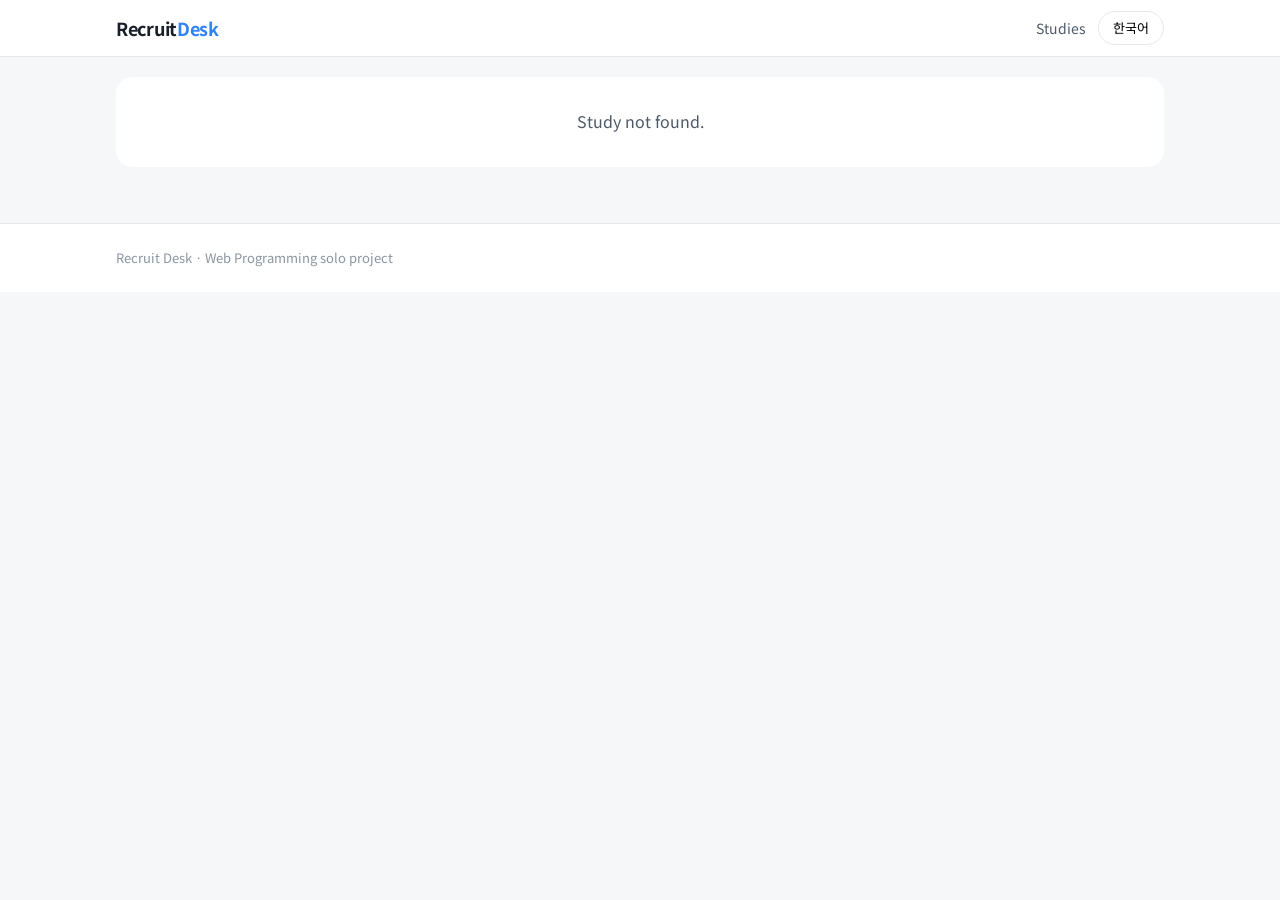
<file: booking.html>
<!DOCTYPE html>
<html lang="ko">
<head>
  <meta charset="UTF-8">
  <meta name="viewport" content="width=device-width, initial-scale=1.0">
  <title>Recruit Desk · 인터뷰 예약</title>
  <link rel="preconnect" href="https://fonts.googleapis.com">
  <link rel="preconnect" href="https://fonts.gstatic.com" crossorigin>
  <link href="https://fonts.googleapis.com/css2?family=Noto+Sans+KR:wght@400;500;700&display=swap" rel="stylesheet">
  <link rel="stylesheet" href="./css/style.css">
  <link rel="stylesheet" href="./css/study.css">
  <link rel="stylesheet" href="./css/booking.css">
</head>
<body>
  <header class="site-header">
    <div class="container header-inner">
      <a class="logo" href="./index.html">Recruit<span>Desk</span></a>
      <nav class="header-nav">
        <a href="./index.html#studies" data-i18n="navStudies">리서치 목록</a>
        <button id="langBtn" class="lang-btn" type="button" data-i18n="langBtn">English</button>
      </nav>
    </div>
  </header>

  <main class="container study-page">
    <a id="backLink" class="back-link" href="./index.html" data-i18n="backToScreener">← 설문으로</a>
    <section id="studyHead" class="study-head"></section>
    <div id="stepper"></div>

    <!-- 예약 전: 시간대 + 날짜 + 타임라인 + 시간 선택 / 오른쪽 선택 확인 -->
    <div id="bookingArea" class="booking-layout">
      <section class="panel book-panel">
        <h2 class="panel-title" data-i18n="bookTitle">인터뷰 시간 예약</h2>
        <p class="panel-desc" data-i18n="bookDesc"></p>

        <!-- 표시 기준 시간대 -->
        <div class="tz-bar">
          <span class="tz-ico" aria-hidden="true">🌏</span>
          <div class="tz-text">
            <small data-i18n="tzMine">표시 기준 시간대</small>
            <b id="tzName"></b>
          </div>
          <span id="tzNow" class="tz-now"></span>
          <label class="tz-change">
            <span data-i18n="tzChangeShort">변경</span>
            <select id="tzSelect" data-i18n-aria="tzChange"></select>
          </label>
        </div>

        <div id="dayTabs" class="day-tabs" role="tablist"></div>

        <!-- 24시간 타임라인 (JS 로 생성) -->
        <div id="timeline" class="timeline"></div>

        <div class="slot-head">
          <h3 class="sub-title" data-i18n="slotsTitle">예약 가능한 시간</h3>
          <label id="takenToggle" class="switch">
            <input type="checkbox" id="showTaken">
            <span class="switch-ui" aria-hidden="true"></span>
            <span id="takenLabel"></span>
          </label>
        </div>
        <div id="slotList" class="slot-list"></div>
      </section>

      <aside id="confirmBox" class="panel confirm-panel" aria-live="polite"></aside>
    </div>

    <!-- 예약 후: 완료 화면 -->
    <section id="doneBox" class="panel done-panel" hidden></section>
  </main>

  <!-- 모바일: 시간을 고르면 화면 아래에 고정되는 예약 바 -->
  <div id="mobileBar" class="mobile-bar" hidden></div>

  <footer class="site-footer">
    <div class="container" data-i18n="footer">Recruit Desk</div>
  </footer>

  <script src="./js/i18n.js"></script>
  <script src="./js/data.js"></script>
  <script src="./js/ui.js"></script>
  <script src="./js/booking.js"></script>
</body>
</html>
</file>
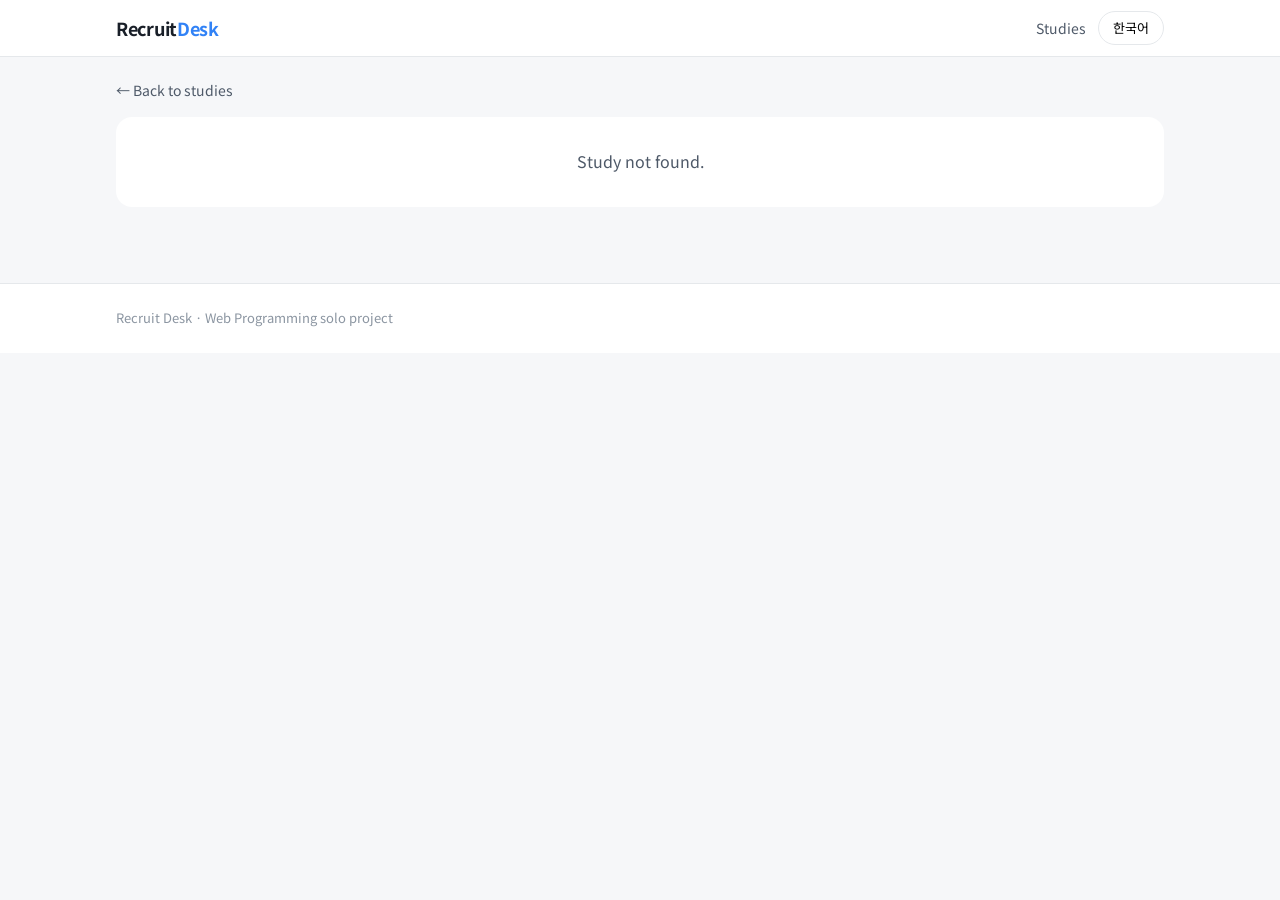
<file: study.html>
<!DOCTYPE html>
<html lang="ko">
<head>
  <meta charset="UTF-8">
  <meta name="viewport" content="width=device-width, initial-scale=1.0">
  <title>Recruit Desk · 리서치 상세</title>
  <link rel="preconnect" href="https://fonts.googleapis.com">
  <link rel="preconnect" href="https://fonts.gstatic.com" crossorigin>
  <link href="https://fonts.googleapis.com/css2?family=Noto+Sans+KR:wght@400;500;700&display=swap" rel="stylesheet">
  <link rel="stylesheet" href="./css/style.css">
  <link rel="stylesheet" href="./css/study.css">
</head>
<body>
  <header class="site-header">
    <div class="container header-inner">
      <a class="logo" href="./index.html">Recruit<span>Desk</span></a>
      <nav class="header-nav">
        <a href="./index.html#studies" data-i18n="navStudies">리서치 목록</a>
        <button id="langBtn" class="lang-btn" type="button" data-i18n="langBtn">English</button>
      </nav>
    </div>
  </header>

  <main class="container study-page">
    <a class="back-link" href="./index.html#studies" data-i18n="back">← 목록으로</a>

    <!-- 리서치 정보 (JS 로 채움) -->
    <section id="studyHead" class="study-head"></section>
    <div id="stepper"></div>

    <div class="study-layout">
      <!-- 왼쪽: 안내 -->
      <aside class="panel info-panel">
        <h2 class="panel-title" data-i18n="aboutTitle">리서치 안내</h2>
        <dl id="studyInfo" class="info-list"></dl>

        <div class="tz-box">
          <p class="tz-label" data-i18n="tzLabel">감지된 내 시간대</p>
          <p id="tzValue" class="tz-value"></p>
          <p class="tz-hint" data-i18n="tzHint"></p>
        </div>
      </aside>

      <!-- 오른쪽: 동의 + 사전 설문 -->
      <section class="panel form-panel">
        <!-- 제출 후 적격 판정 결과 (JS 로 채움) -->
        <div id="resultBox" class="result-box" role="status" hidden></div>

        <form id="screenerForm" novalidate>
          <!-- 이전에 작성하던 응답을 불러왔을 때 -->
          <div id="restoreBar" class="restore-bar" hidden>
            <span data-i18n="restored">이전에 작성하던 응답을 불러왔어요.</span>
            <button type="button" id="restartBtn" class="btn-link" data-i18n="restart">처음부터 다시</button>
          </div>

          <div class="consent">
            <h2 class="panel-title" data-i18n="consentTitle">개인정보 수집·이용 동의</h2>
            <p class="consent-body" data-i18n="consentBody"></p>
            <label class="check">
              <input type="checkbox" id="consent" name="consent">
              <span data-i18n="consentCheck">위 내용을 확인했으며 동의합니다.</span>
            </label>
          </div>

          <h2 class="panel-title" data-i18n="screenerTitle">사전 설문</h2>
          <p class="panel-desc" data-i18n="screenerDesc"></p>

          <!-- 질문은 data.js 의 screener 데이터로 생성 -->
          <div id="questions" class="questions"></div>

          <p id="saveStatus" class="save-status" hidden></p>
          <p id="formMsg" class="form-msg" role="alert" hidden></p>
          <button type="submit" class="btn btn-primary btn-block" data-i18n="submit">응답 제출</button>
        </form>
      </section>
    </div>
  </main>

  <footer class="site-footer">
    <div class="container" data-i18n="footer">Recruit Desk</div>
  </footer>

  <script src="./js/i18n.js"></script>
  <script src="./js/data.js"></script>
  <script src="./js/ui.js"></script>
  <script src="./js/eligibility.js"></script>
  <script src="./js/study.js"></script>
</body>
</html>
</file>
<file: css/style.css>
/* style.css — 모바일 화면을 기본으로 작성하고, 넓은 화면은 @media 로 확장 */

:root {
  --bg: #f6f7f9;
  --surface: #ffffff;
  --text: #191f28;
  --text-sub: #4e5968;
  --text-weak: #8b95a1;
  --line: #e5e8eb;
  --primary: #3182f6;
  --primary-dark: #1b64da;
  --primary-soft: #e8f3ff;
  --success: #03b26c;
  --success-soft: #e5f8ef;
  --danger: #f04452;
  --danger-soft: #feeeef;
  --radius: 16px;
  --shadow: 0 2px 10px rgba(0, 0, 0, 0.05);
}

* { box-sizing: border-box; margin: 0; padding: 0; }
[hidden] { display: none !important; }   /* display 를 지정한 요소도 hidden 이면 숨김 */

body {
  font-family: "Noto Sans KR", -apple-system, BlinkMacSystemFont, "Segoe UI", sans-serif;
  background: var(--bg);
  color: var(--text);
  line-height: 1.6;
  -webkit-font-smoothing: antialiased;
}

a { color: inherit; text-decoration: none; }
button { font: inherit; cursor: pointer; }

.container {
  width: 100%;
  max-width: 1080px;
  margin: 0 auto;
  padding: 0 16px;
}

/* ---------- 헤더 ---------- */
.site-header {
  position: sticky;
  top: 0;
  z-index: 10;
  background: rgba(255, 255, 255, 0.92);
  backdrop-filter: blur(8px);
  border-bottom: 1px solid var(--line);
}
.header-inner {
  height: 56px;
  display: flex;
  align-items: center;
  justify-content: space-between;
}
.logo { font-size: 18px; font-weight: 700; letter-spacing: -0.3px; }
.logo span { color: var(--primary); }
.header-nav { display: flex; align-items: center; gap: 12px; font-size: 14px; }
.header-nav a { color: var(--text-sub); display: none; }
.lang-btn {
  border: 1px solid var(--line);
  background: var(--surface);
  border-radius: 999px;
  padding: 6px 14px;
  font-size: 13px;
}
.lang-btn:hover { border-color: var(--primary); color: var(--primary); }

/* ---------- 버튼 ---------- */
.btn {
  display: inline-block;
  text-align: center;
  border-radius: 12px;
  padding: 12px 20px;
  font-weight: 700;
  font-size: 15px;
  border: 1px solid transparent;
  transition: background 0.15s, border-color 0.15s;
}
.btn-primary { background: var(--primary); color: #fff; }
.btn-primary:hover { background: var(--primary-dark); }
.btn-outline { border-color: var(--line); background: var(--surface); }
.btn-outline:hover { border-color: var(--primary); color: var(--primary); }
.btn-disabled { background: var(--bg); color: var(--text-weak); cursor: not-allowed; }
.btn-block { width: 100%; }

/* ---------- 소개 ---------- */
.hero { padding: 48px 0 40px; background: var(--surface); }
.eyebrow { color: var(--primary); font-weight: 700; font-size: 13px; margin-bottom: 8px; }
.hero-title {
  font-size: 28px;
  line-height: 1.35;
  letter-spacing: -0.5px;
  white-space: pre-line;       /* 문장 안의 \n 을 줄바꿈으로 */
  margin-bottom: 12px;
}
.hero-desc { color: var(--text-sub); margin-bottom: 24px; max-width: 520px; }

/* ---------- 참여 방법 ---------- */
.steps { padding: 40px 0; }
.section-title { font-size: 20px; margin-bottom: 16px; letter-spacing: -0.3px; }
.step-list { list-style: none; display: grid; gap: 12px; }
.step {
  background: var(--surface);
  border-radius: var(--radius);
  padding: 20px;
  box-shadow: var(--shadow);
}
.step-num {
  display: inline-grid;
  place-items: center;
  width: 28px; height: 28px;
  border-radius: 50%;
  background: var(--primary-soft);
  color: var(--primary);
  font-weight: 700;
  font-size: 14px;
  margin-bottom: 8px;
}
.step h3 { font-size: 16px; margin-bottom: 4px; }
.step p { color: var(--text-sub); font-size: 14px; }

/* ---------- 리서치 목록 ---------- */
.studies { padding: 8px 0 56px; }
.list-head { display: flex; flex-direction: column; gap: 4px; margin-bottom: 16px; }
.list-head .section-title { margin-bottom: 0; }
.count { color: var(--primary); margin-left: 6px; font-size: 16px; }

.filter-bar { display: flex; gap: 8px; overflow-x: auto; padding-bottom: 4px; }
.chip {
  flex: 0 0 auto;
  border: 1px solid var(--line);
  background: var(--surface);
  border-radius: 999px;
  padding: 6px 14px;
  font-size: 14px;
  color: var(--text-sub);
}
.chip.is-active { background: var(--text); border-color: var(--text); color: #fff; }

.study-grid { display: grid; gap: 16px; }
.study-card {
  background: var(--surface);
  border-radius: var(--radius);
  padding: 20px;
  box-shadow: var(--shadow);
  display: flex;
  flex-direction: column;
  gap: 12px;
}
.study-card.is-closed { opacity: 0.6; }
.card-top { display: flex; justify-content: space-between; gap: 8px; }
.badge {
  font-size: 12px;
  font-weight: 700;
  padding: 3px 10px;
  border-radius: 999px;
  background: var(--bg);
  color: var(--text-sub);
}
.badge-open { background: var(--success-soft); color: var(--success); }
.badge-closed { background: var(--danger-soft); color: var(--danger); }
.card-title { font-size: 17px; line-height: 1.4; }
.card-summary { color: var(--text-sub); font-size: 14px; }
.card-meta { display: grid; gap: 4px; font-size: 13px; }
.card-meta div { display: flex; gap: 8px; }
.card-meta dt { color: var(--text-weak); min-width: 64px; }
.quota-bar { height: 6px; background: var(--bg); border-radius: 999px; overflow: hidden; }
.quota-bar span { display: block; height: 100%; background: var(--primary); border-radius: 999px; }
.quota-text { font-size: 12px; color: var(--text-weak); margin-top: 4px; }
.study-card .btn { margin-top: auto; }
.empty { color: var(--text-weak); padding: 32px 0; text-align: center; }

/* ---------- 푸터 ---------- */
.site-footer {
  border-top: 1px solid var(--line);
  padding: 24px 0;
  font-size: 13px;
  color: var(--text-weak);
  background: var(--surface);
}

/* ---------- 반응형: 태블릿 이상 ---------- */
@media (min-width: 640px) {
  .header-nav a { display: inline; }
  .hero { padding: 72px 0 56px; }
  .hero-title { font-size: 36px; }
  .step-list { grid-template-columns: repeat(3, 1fr); }
  .study-grid { grid-template-columns: repeat(2, 1fr); }
  .list-head { flex-direction: row; justify-content: space-between; align-items: center; }
}

/* ---------- 반응형: PC ---------- */
@media (min-width: 960px) {
  .hero-title { font-size: 42px; }
  .study-grid { grid-template-columns: repeat(3, 1fr); }
}

/* =====================================================================
   비주얼 개선 (3주차 추가)
   ===================================================================== */

/* ---------- 소개: 세계 시계 카드 ---------- */
.hero-inner { display: grid; gap: 32px; align-items: center; }
.clock-card {
  background: linear-gradient(160deg, #1b2a4a 0%, #24365e 100%);
  color: #fff;
  border-radius: 20px;
  padding: 20px;
  box-shadow: 0 12px 30px rgba(27, 42, 74, 0.25);
}
.clock-title { font-size: 13px; font-weight: 700; color: #a9c4ff; margin-bottom: 12px; }
.clock-list { list-style: none; display: grid; gap: 10px; }
.clock {
  display: grid;
  grid-template-columns: 24px 1fr auto 24px;
  grid-template-areas: "flag name time icon" ". bar bar bar";
  align-items: center;
  column-gap: 8px;
  row-gap: 6px;
  padding: 10px 12px;
  border-radius: 12px;
  background: rgba(255, 255, 255, 0.06);
}
.clock:first-child { background: rgba(49, 130, 246, 0.28); }
.clock-flag { grid-area: flag; font-size: 18px; }
.clock-name { grid-area: name; font-size: 14px; }
.clock-time { grid-area: time; font-weight: 700; font-variant-numeric: tabular-nums; }
.clock-icon { grid-area: icon; text-align: center; }
/* 하루 막대: 밤(어두움) → 낮(밝음) → 밤, 점이 현재 시각 */
.day-bar {
  grid-area: bar;
  position: relative;
  height: 4px;
  border-radius: 999px;
  background: linear-gradient(90deg, #3b4a6b 0%, #3b4a6b 25%, #ffd76a 40%, #ffd76a 70%, #3b4a6b 85%, #3b4a6b 100%);
}
.day-bar span {
  position: absolute;
  top: 50%;
  width: 10px; height: 10px;
  margin-left: -5px;
  transform: translateY(-50%);
  border-radius: 50%;
  background: #fff;
  box-shadow: 0 0 0 3px rgba(255, 255, 255, 0.25);
}

/* ---------- 카드: 순서대로 떠오르기, hover, 막대 차오르기 ---------- */
.study-card {
  transition: transform 0.2s ease, box-shadow 0.2s ease;
  animation: rise 0.45s ease backwards;          /* backwards: 끝난 뒤엔 hover 효과가 적용되도록 */
  animation-delay: calc(var(--i, 0) * 70ms);
}
.study-card:not(.is-closed):hover {
  transform: translateY(-4px);
  box-shadow: 0 12px 28px rgba(0, 0, 0, 0.08);
}
.quota-bar span {
  transform-origin: left center;
  animation: grow 0.9s cubic-bezier(0.2, 0.8, 0.2, 1) backwards;
  animation-delay: calc(var(--i, 0) * 70ms + 250ms);
}
.btn { transition: background 0.15s, border-color 0.15s, transform 0.1s; }
.btn:active:not(.btn-disabled) { transform: scale(0.98); }

@keyframes rise { from { opacity: 0; transform: translateY(14px); } to { opacity: 1; transform: none; } }
@keyframes grow { from { transform: scaleX(0); } to { transform: scaleX(1); } }

/* ---------- 진행 단계 ---------- */
.stepper {
  list-style: none;
  display: flex;
  align-items: center;
  margin-bottom: 20px;
  font-size: 13px;
}
.stepper li { display: flex; align-items: center; gap: 6px; color: var(--text-weak); flex: 1; }
.stepper li:not(:last-child)::after {
  content: "";
  flex: 1;
  height: 2px;
  margin: 0 8px;
  background: var(--line);
  border-radius: 2px;
}
.stepper li.is-done:not(:last-child)::after { background: var(--primary); }
.step-dot {
  flex: 0 0 auto;
  width: 24px; height: 24px;
  display: grid;
  place-items: center;
  border-radius: 50%;
  background: var(--line);
  color: var(--text-sub);
  font-weight: 700;
  font-size: 12px;
  transition: background 0.3s, color 0.3s;
}
.stepper li.is-done .step-dot { background: var(--primary); color: #fff; }
.stepper li.is-current { color: var(--text); font-weight: 700; }
.stepper li.is-current .step-dot { background: var(--primary-soft); color: var(--primary); box-shadow: 0 0 0 3px var(--primary-soft); }
.step-label { white-space: nowrap; }

/* ---------- 체크 아이콘 그리기 ---------- */
.check-svg { width: 64px; height: 64px; }
.check-svg circle {
  fill: var(--success-soft);
  stroke: var(--success);
  stroke-width: 2;
  stroke-dasharray: 151;
  stroke-dashoffset: 151;
  animation: draw 0.6s ease forwards;
}
.check-svg path {
  fill: none;
  stroke: var(--success);
  stroke-width: 4;
  stroke-linecap: round;
  stroke-linejoin: round;
  stroke-dasharray: 40;
  stroke-dashoffset: 40;
  animation: draw 0.4s 0.5s ease forwards;
}
@keyframes draw { to { stroke-dashoffset: 0; } }

/* ---------- 토스트 알림 ---------- */
.toast {
  position: fixed;
  left: 50%;
  bottom: 24px;
  transform: translate(-50%, 20px);
  background: var(--text);
  color: #fff;
  font-size: 14px;
  padding: 12px 20px;
  border-radius: 12px;
  opacity: 0;
  pointer-events: none;
  transition: opacity 0.25s, transform 0.25s;
  z-index: 50;
  max-width: calc(100% - 32px);
}
.toast.show { opacity: 1; transform: translate(-50%, 0); }

/* ---------- 넓은 화면 ---------- */
@media (min-width: 860px) {
  .hero-inner { grid-template-columns: 1.2fr 1fr; gap: 48px; }
}
@media (max-width: 420px) {
  .step-label { display: none; }
  .stepper li.is-current .step-label { display: inline; }
}

/* 움직임 줄이기 설정을 켠 사용자에게는 애니메이션을 끈다 */
@media (prefers-reduced-motion: reduce) {
  *, *::before, *::after { animation: none !important; transition: none !important; }
  .check-svg circle, .check-svg path { stroke-dashoffset: 0; }
}

/* 국기 이미지 */
.flag { display: inline-block; width: 20px; height: 15px; object-fit: cover; border-radius: 3px; vertical-align: -2px; box-shadow: 0 0 0 1px rgba(0, 0, 0, 0.08); }
.badge .flag, .chip .flag { width: 16px; height: 12px; margin-right: 2px; }
.clock-flag .flag { width: 22px; height: 16px; }

/* =====================================================================
   전 세계 리서치 현황: 지도, 지표, 차트
   ===================================================================== */
.sr-only {
  position: absolute; width: 1px; height: 1px; padding: 0; margin: -1px;
  overflow: hidden; clip: rect(0, 0, 0, 0); white-space: nowrap; border: 0;
}
.global { padding: 48px 0 8px; }
.section-desc { color: var(--text-sub); font-size: 14px; margin: -8px 0 20px; }

/* ---------- 지도 카드 ---------- */
.map-card {
  position: relative;
  background: radial-gradient(120% 140% at 45% 30%, #24365e 0%, #16223d 60%, #111a30 100%);
  border-radius: 24px;
  padding: 12px 12px 16px;
  overflow: hidden;
  box-shadow: 0 16px 40px rgba(17, 26, 48, 0.25);
}
.world-map { display: block; width: 100%; height: auto; }
.land { fill: rgba(169, 196, 255, 0.22); }

.arc {
  fill: none;
  stroke: #6ea8ff;
  stroke-width: 2;
  stroke-linecap: round;
  stroke-dasharray: 6 8;
  opacity: 0.85;
  animation: arcFlow 1.6s linear infinite, fadeIn 0.8s ease backwards;
  animation-delay: 0s, calc(var(--i, 0) * 150ms);
}
.arc.is-closed { stroke: rgba(255, 255, 255, 0.25); animation: none; }
.comet { fill: #fff; filter: drop-shadow(0 0 6px #6ea8ff); }
@keyframes arcFlow { to { stroke-dashoffset: -28; } }

.mk { cursor: pointer; outline: none; }
.mk-hit { fill: transparent; }
.mk-core, .mk-pulse { transform-box: fill-box; transform-origin: center; }   /* SVG 는 기본 기준점이 지도 전체라서 꼭 지정 */
.mk-core { fill: #03b26c; stroke: #fff; stroke-width: 3; transition: transform 0.2s; }
.mk.is-closed .mk-core { fill: #8b95a1; }
.mk-pulse { fill: #03b26c; animation: pulse 2s ease-out infinite; }
.mk:hover .mk-core, .mk:focus .mk-core { transform: scale(1.35); }
.mk-hub { cursor: default; }
.mk-hub .mk-core { fill: #3182f6; stroke: #fff; stroke-width: 3; }
.mk-label {
  fill: #fff;
  font-size: 20px;
  font-weight: 700;
  paint-order: stroke;
  stroke: rgba(17, 26, 48, 0.85);
  stroke-width: 5px;
  pointer-events: none;
}
.mk.is-closed .mk-label { fill: rgba(255, 255, 255, 0.6); }
@keyframes pulse { from { transform: scale(0.6); opacity: 0.7; } to { transform: scale(2.6); opacity: 0; } }

.map-tip {
  position: absolute;
  z-index: 5;
  min-width: 170px;
  background: #fff;
  color: var(--text);
  border-radius: 12px;
  padding: 10px 12px;
  font-size: 13px;
  box-shadow: 0 10px 28px rgba(0, 0, 0, 0.25);
  pointer-events: none;
  animation: rise 0.15s ease;
}
.tip-head { display: flex; align-items: center; gap: 6px; font-size: 14px; margin-bottom: 4px; }
.tip-line { color: var(--text-sub); }
.tip-open { color: var(--success); font-weight: 700; }
.tip-closed { color: var(--text-weak); }
.tip-cta { margin-top: 6px; color: var(--primary); font-weight: 700; font-size: 12px; }

.map-legend {
  list-style: none;
  display: flex;
  flex-wrap: wrap;
  gap: 6px 16px;
  padding: 4px 8px 0;
  font-size: 12px;
  color: rgba(255, 255, 255, 0.75);
}
.map-legend li { display: flex; align-items: center; gap: 6px; }
.ml { width: 10px; height: 10px; border-radius: 50%; border: 2px solid #fff; }
.ml-hub { background: #3182f6; }
.ml-open { background: #03b26c; }
.ml-closed { background: #8b95a1; }

/* ---------- 지표 ---------- */
.kpi-row { display: grid; grid-template-columns: repeat(2, 1fr); gap: 12px; margin: 16px 0; }
.kpi {
  background: var(--surface);
  border-radius: var(--radius);
  padding: 16px 18px;
  box-shadow: var(--shadow);
}
.kpi-label { font-size: 13px; color: var(--text-sub); }
.kpi-value { font-size: 28px; font-weight: 700; letter-spacing: -0.5px; font-variant-numeric: tabular-nums; }
.kpi-value small { font-size: 15px; font-weight: 500; color: var(--text-sub); margin-left: 2px; }

/* ---------- 차트 ---------- */
.chart-row { display: grid; gap: 16px; }
.chart-card {
  background: var(--surface);
  border-radius: var(--radius);
  padding: 20px;
  box-shadow: var(--shadow);
  margin: 0;
}
.chart-card h3 { font-size: 16px; }
.chart-card figcaption p { font-size: 13px; color: var(--text-weak); margin-bottom: 12px; }
.chart-box { position: relative; height: 210px; }
.chart-table { display: none; }
.chart-table.is-visible { display: block; }
.chart-table table { width: 100%; border-collapse: collapse; font-size: 13px; }
.chart-table th, .chart-table td { text-align: left; padding: 8px 6px; border-bottom: 1px solid var(--line); }
.chart-table th { color: var(--text-weak); font-weight: 500; }

@media (min-width: 640px) {
  .kpi-row { grid-template-columns: repeat(4, 1fr); }
}
@media (min-width: 860px) {
  .chart-row { grid-template-columns: 1fr 1fr; }
  .map-card { padding: 20px 24px 20px; }
}
@media (max-width: 639px) {
  .mk-label { font-size: 30px; stroke-width: 7px; }      /* 지도가 작아지니 글자를 키운다 */
}
</file>
<file: css/study.css>
/* study.css — 리서치 상세·사전 설문 화면 */

.study-page { padding-top: 20px; padding-bottom: 56px; }
.back-link { display: inline-block; font-size: 14px; color: var(--text-sub); margin-bottom: 16px; }
.back-link:hover { color: var(--primary); }

.study-head { margin-bottom: 20px; }
.study-title { font-size: 24px; line-height: 1.35; letter-spacing: -0.4px; margin: 8px 0; }
.study-summary { color: var(--text-sub); }
.notice {
  background: var(--surface);
  border-radius: var(--radius);
  padding: 32px 20px;
  text-align: center;
  color: var(--text-sub);
}

.study-layout { display: grid; gap: 16px; }
.panel {
  background: var(--surface);
  border-radius: var(--radius);
  padding: 20px;
  box-shadow: var(--shadow);
}
.panel-title { font-size: 17px; margin-bottom: 8px; }
.panel-desc { font-size: 14px; color: var(--text-sub); margin-bottom: 16px; }

/* 안내 */
.info-list { display: grid; gap: 12px; font-size: 14px; }
.info-list dt { color: var(--text-weak); font-size: 13px; }
.tz-box {
  margin-top: 20px;
  padding: 14px;
  background: var(--primary-soft);
  border-radius: 12px;
}
.tz-label { font-size: 12px; color: var(--primary); font-weight: 700; }
.tz-value { font-weight: 700; margin: 2px 0; word-break: break-all; }
.tz-hint { font-size: 12px; color: var(--text-sub); }

/* 동의 */
.consent {
  border-bottom: 1px solid var(--line);
  padding-bottom: 20px;
  margin-bottom: 20px;
}
.consent-body {
  font-size: 13px;
  color: var(--text-sub);
  background: var(--bg);
  border-radius: 10px;
  padding: 12px;
  margin-bottom: 12px;
}
.check { display: flex; align-items: center; gap: 8px; font-size: 14px; cursor: pointer; }
.check input { width: 18px; height: 18px; accent-color: var(--primary); }

/* 질문 */
.questions { display: grid; gap: 16px; margin-bottom: 20px; }
.question {
  border: 1px solid var(--line);
  border-radius: 12px;
  padding: 16px;
  animation: fadeIn 0.2s ease;
}
.question.has-error { border-color: var(--danger); background: var(--danger-soft); }
.question legend { font-weight: 700; font-size: 15px; padding: 0 4px; }
.q-num { color: var(--primary); margin-right: 6px; }
.options { display: grid; gap: 8px; margin-top: 8px; }
.option {
  display: flex;
  align-items: center;
  gap: 10px;
  padding: 10px 12px;
  border: 1px solid var(--line);
  border-radius: 10px;
  background: var(--surface);
  cursor: pointer;
  font-size: 14px;
}
.option:hover { border-color: var(--primary); }
.option:has(input:checked) { border-color: var(--primary); background: var(--primary-soft); }
.option input { accent-color: var(--primary); }
textarea {
  width: 100%;
  font: inherit;
  font-size: 14px;
  border: 1px solid var(--line);
  border-radius: 10px;
  padding: 10px 12px;
  resize: vertical;
}
textarea:focus { outline: 2px solid var(--primary-soft); border-color: var(--primary); }

.form-msg { font-size: 14px; border-radius: 10px; padding: 10px 12px; margin-bottom: 12px; }
.form-msg.error { background: var(--danger-soft); color: var(--danger); }
.form-msg.success { background: var(--success-soft); color: var(--success); }

/* 임시저장 (3주차) */
.restore-bar {
  display: flex;
  flex-wrap: wrap;
  align-items: center;
  justify-content: space-between;
  gap: 8px;
  font-size: 13px;
  background: var(--primary-soft);
  color: var(--primary-dark);
  border-radius: 10px;
  padding: 10px 12px;
  margin-bottom: 16px;
}
.save-status { font-size: 12px; color: var(--text-weak); text-align: right; margin-bottom: 8px; }
.btn-link {
  background: none;
  border: none;
  color: var(--text-sub);
  text-decoration: underline;
  font-size: 13px;
  padding: 4px;
}
.btn-link:hover { color: var(--primary); }

/* 적격 판정 결과 (3주차) */
.result-box { text-align: center; padding: 16px 4px; display: grid; gap: 12px; justify-items: center; }
.result-box .btn { max-width: 360px; }
.result-icon {
  width: 56px; height: 56px;
  border-radius: 50%;
  display: grid;
  place-items: center;
  font-size: 26px;
  font-weight: 700;
}
.is-eligible .result-icon { background: var(--success-soft); color: var(--success); }
.is-ineligible .result-icon { background: var(--bg); color: var(--text-sub); }
.result-title { font-size: 20px; }
.result-desc { color: var(--text-sub); font-size: 14px; max-width: 420px; }

@keyframes fadeIn {
  from { opacity: 0; transform: translateY(-4px); }
  to { opacity: 1; transform: none; }
}

/* PC: 안내는 왼쪽 고정, 설문은 오른쪽 */
@media (min-width: 860px) {
  .study-title { font-size: 30px; }
  .study-layout { grid-template-columns: 320px 1fr; align-items: start; }
  .info-panel { position: sticky; top: 76px; }
}
</file>
<file: css/booking.css>
/* booking.css — 인터뷰 예약 화면
 * 구성: 시간대 바 → 달력 칩 → 24시간 타임라인 → 시간대별 시간 칩 / 오른쪽 선택 카드 (모바일은 하단 바)
 */

:root {
  --ok: #03b26c;
  --ok-soft: #e5f8ef;
  --night: #f59f00;
  --night-soft: #fff8eb;
  --day: #fff6d1;
  --work: #9ec5ff;
  --hatch: repeating-linear-gradient(135deg, #cfd5dc 0 3px, #e9edf2 3px 6px);
}

.booking-layout { display: grid; grid-template-columns: minmax(0, 1fr); gap: 16px; }
.book-panel { padding: 24px 20px; min-width: 0; }   /* 긴 시간대 이름·날짜 줄이 화면 밖으로 밀지 않게 */
.no-anim .tchip, .no-anim .tl-work { animation: none; }
.book-panel .panel-desc { margin-bottom: 16px; }

/* ---------- 시간대 바 ---------- */
.tz-bar {
  display: flex;
  align-items: center;
  gap: 12px;
  padding: 12px 14px;
  background: var(--bg);
  border-radius: 14px;
  margin-bottom: 20px;
}
.tz-ico { font-size: 22px; line-height: 1; }
.tz-text { display: grid; flex: 1; min-width: 0; line-height: 1.35; }
.tz-text small { font-size: 12px; color: var(--text-weak); }
.tz-text b { font-size: 14px; overflow: hidden; text-overflow: ellipsis; white-space: nowrap; }
.tz-now { display: none; font-size: 13px; color: var(--text-sub); font-variant-numeric: tabular-nums; }
/* 진짜 select 는 투명하게 덮어두고, 보이는 건 알약 버튼 */
.tz-change {
  position: relative;
  flex: 0 0 auto;
  font-size: 13px;
  font-weight: 700;
  color: var(--primary);
  background: var(--surface);
  border: 1px solid var(--line);
  border-radius: 999px;
  padding: 6px 14px;
  cursor: pointer;
  transition: border-color 0.15s, box-shadow 0.15s;
}
.tz-change select { position: absolute; inset: 0; width: 100%; opacity: 0; cursor: pointer; font-size: 16px; }
.tz-change:hover { border-color: var(--primary); }
.tz-change:focus-within { box-shadow: 0 0 0 3px var(--primary-soft); border-color: var(--primary); }

/* ---------- 달력 칩 ---------- */
.day-tabs {
  display: flex;
  gap: 8px;
  overflow-x: auto;
  padding: 2px 2px 8px;
  margin: 0 -2px 16px;
  scrollbar-width: none;
}
.day-tabs::-webkit-scrollbar { display: none; }
.day-tab {
  flex: 0 0 auto;
  min-width: 72px;
  display: grid;
  justify-items: center;
  gap: 2px;
  padding: 10px 8px;
  border-radius: 16px;
  border: 1px solid var(--line);
  background: var(--surface);
  transition: border-color 0.15s, background 0.15s, box-shadow 0.15s, transform 0.1s;
}
.day-tab:hover { border-color: var(--primary); }
.day-tab:active { transform: scale(0.97); }
.dt-wd { font-size: 12px; color: var(--text-weak); white-space: nowrap; }
.dt-d { font-size: 22px; font-weight: 700; line-height: 1.15; font-variant-numeric: tabular-nums; }
.dt-n {
  font-size: 11px;
  font-weight: 700;
  color: var(--ok);
  background: var(--ok-soft);
  padding: 1px 8px;
  border-radius: 999px;
}
.day-tab.is-empty .dt-n { color: var(--text-weak); background: var(--bg); }
.day-tab.is-active {
  background: var(--primary);
  border-color: var(--primary);
  color: #fff;
  box-shadow: 0 6px 16px rgba(49, 130, 246, 0.3);
}
.day-tab.is-active .dt-wd { color: rgba(255, 255, 255, 0.8); }
.day-tab.is-active .dt-n { background: rgba(255, 255, 255, 0.2); color: #fff; }

/* ---------- 24시간 타임라인 ---------- */
.timeline { margin-bottom: 28px; }
.tl-keys {
  display: flex;
  flex-wrap: wrap;
  gap: 4px 16px;
  font-size: 12px;
  color: var(--text-sub);
  margin-bottom: 8px;
}
.tl-keys span { display: flex; align-items: center; gap: 6px; }
.k { display: inline-block; width: 14px; height: 8px; border-radius: 3px; }
.k-day { background: #ffe58a; }
.k-work { background: var(--work); }

/* 막대 하나에: 배경(밤) + 노란 띠(내 활동 시간) + 파란 선(리서처 근무) + 아래쪽 눈금(슬롯) */
.tl-bar {
  position: relative;
  height: 68px;
  border-radius: 14px;
  background: #e6ebf1;
  overflow: hidden;
}
.tl-day { position: absolute; top: 0; bottom: 0; background: var(--day); }
.tl-moon {
  position: absolute;
  top: 50%;
  transform: translate(-50%, -50%);
  font-size: 13px;
  opacity: 0.45;
  pointer-events: none;
}
.tl-work {
  position: absolute;
  top: 10px;
  height: 8px;
  background: var(--work);
  border-radius: 4px;
  animation: grow 0.6s cubic-bezier(0.2, 0.8, 0.2, 1) backwards;
  transform-origin: left center;
}
.tl-tick {
  position: absolute;
  top: 26px;
  bottom: 10px;
  padding: 0 1.5px;          /* 눈금 사이 3px 간격 */
  border: none;
  background: transparent;
  cursor: pointer;
}
.tl-tick::before {
  content: "";
  display: block;
  height: 100%;
  border-radius: 4px;
  background: var(--ok);
  transition: transform 0.15s, background 0.15s;
}
.tl-tick.is-night::before { background: var(--night); }
.tl-tick.is-full { cursor: not-allowed; }
.tl-tick.is-full::before { background: var(--hatch); }
.tl-tick:not(:disabled):hover::before { transform: scaleY(1.12); }
.tl-tick.is-selected::before { background: var(--primary); box-shadow: 0 0 0 2px #fff, 0 0 0 4px var(--primary); }
.tl-tick:focus-visible { outline: none; }
.tl-tick:focus-visible::before { box-shadow: 0 0 0 2px #fff, 0 0 0 4px var(--text); }

.tl-now {
  position: absolute;
  top: 0;
  bottom: 0;
  width: 2px;
  margin-left: -1px;
  background: var(--danger);
  pointer-events: none;
}
.tl-now::after {
  content: "";
  position: absolute;
  top: 0;
  left: -3px;
  width: 8px;
  height: 8px;
  border-radius: 50%;
  background: var(--danger);
}
.tl-axis { position: relative; height: 18px; margin-top: 6px; font-size: 11px; color: var(--text-weak); }
.tl-axis span { position: absolute; transform: translateX(-50%); white-space: nowrap; }
.tl-axis span:first-child { transform: none; }
.tl-axis span:last-child { transform: translateX(-100%); }

.legend {
  list-style: none;
  display: flex;
  flex-wrap: wrap;
  gap: 6px 14px;
  margin-top: 10px;
  font-size: 12px;
  color: var(--text-sub);
}
.legend li { display: flex; align-items: center; gap: 6px; }
.lg { display: inline-block; width: 12px; height: 12px; border-radius: 4px; }
.lg-ok { background: var(--ok); }
.lg-night { background: var(--night); }
.lg-full { background: var(--hatch); }
.lg-sel { background: var(--primary); }

/* ---------- 시간 선택 ---------- */
.slot-head {
  display: flex;
  align-items: center;
  justify-content: space-between;
  gap: 12px;
  margin-bottom: 14px;
}
.sub-title { font-size: 16px; }

/* 토글 스위치 */
.switch { display: flex; align-items: center; gap: 8px; font-size: 13px; color: var(--text-sub); cursor: pointer; user-select: none; }
.switch input { position: absolute; width: 1px; height: 1px; opacity: 0; }
.switch-ui {
  position: relative;
  flex: 0 0 auto;
  width: 34px;
  height: 20px;
  border-radius: 999px;
  background: var(--line);
  transition: background 0.2s;
}
.switch-ui::after {
  content: "";
  position: absolute;
  top: 2px;
  left: 2px;
  width: 16px;
  height: 16px;
  border-radius: 50%;
  background: #fff;
  box-shadow: 0 1px 3px rgba(0, 0, 0, 0.2);
  transition: transform 0.2s;
}
.switch input:checked + .switch-ui { background: var(--primary); }
.switch input:checked + .switch-ui::after { transform: translateX(14px); }
.switch input:focus-visible + .switch-ui { box-shadow: 0 0 0 3px var(--primary-soft); }

.slot-group + .slot-group { margin-top: 20px; }
.group-label {
  display: flex;
  align-items: center;
  gap: 6px;
  font-size: 13px;
  font-weight: 700;
  color: var(--text-sub);
  margin-bottom: 8px;
}
.group-label em { font-style: normal; font-weight: 500; color: var(--text-weak); }

.tchips { display: grid; grid-template-columns: repeat(auto-fill, minmax(86px, 1fr)); gap: 8px; }
.tchip {
  position: relative;
  display: grid;
  justify-items: center;
  align-content: center;
  min-height: 50px;
  padding: 6px 4px;
  border-radius: 12px;
  border: 1px solid var(--line);
  background: var(--surface);
  font-variant-numeric: tabular-nums;
  animation: rise 0.3s ease backwards;
  animation-delay: calc(var(--i, 0) * 20ms);
  transition: border-color 0.15s, background 0.15s, box-shadow 0.15s, transform 0.1s;
}
.tchip b { font-size: 16px; line-height: 1.3; }
.tchip small { font-size: 11px; color: var(--text-weak); line-height: 1.3; }
.chip-dot { position: absolute; top: 7px; right: 7px; width: 6px; height: 6px; border-radius: 50%; background: var(--night); }
.tchip.is-selected .chip-dot { background: #fff; }
.tchip.is-ok:hover { border-color: var(--ok); background: var(--ok-soft); }
.tchip.is-night { background: var(--night-soft); border-color: #ffe2a8; }
.tchip.is-night:hover { border-color: var(--night); }
.tchip.is-full { background: var(--bg); color: var(--text-weak); border-style: dashed; cursor: not-allowed; }
.tchip.is-full b { font-weight: 500; text-decoration: line-through; }
.tchip.is-selected, .tchip.is-selected:hover {   /* hover 보다 선택 표시가 우선 */
  background: var(--primary);
  border-color: var(--primary);
  color: #fff;
  box-shadow: 0 6px 16px rgba(49, 130, 246, 0.3);
}
.tchip.is-selected small { color: rgba(255, 255, 255, 0.8); }
.tchip:active:not(:disabled) { transform: scale(0.96); }
.tchip:focus-visible { outline: 2px solid var(--text); outline-offset: 2px; }

.slots-empty { text-align: center; color: var(--text-weak); font-size: 28px; padding: 28px 0; }
.slots-empty p { font-size: 14px; margin-top: 6px; }

/* ---------- 선택 카드 (PC 오른쪽) ---------- */
.confirm-panel { display: none; gap: 14px; align-content: start; }
.cf-eyebrow { font-size: 13px; font-weight: 700; color: var(--text-weak); }
.confirm-empty {
  text-align: center;
  padding: 28px 12px;
  border: 1.5px dashed var(--line);
  border-radius: 14px;
  color: var(--text-weak);
  font-size: 14px;
}
.ce-ico { font-size: 30px; margin-bottom: 6px; }
.cf-card {
  background: linear-gradient(150deg, #3182f6 0%, #1b64da 100%);
  color: #fff;
  border-radius: 16px;
  padding: 18px;
  box-shadow: 0 10px 24px rgba(49, 130, 246, 0.28);
  animation: rise 0.25s ease;
}
.cf-day { font-size: 14px; opacity: 0.85; }
.cf-time { font-size: 22px; line-height: 1.35; font-weight: 700; letter-spacing: -0.4px; font-variant-numeric: tabular-nums; }
.cf-tz { font-size: 12px; opacity: 0.75; }
.cf-seoul {
  display: grid;
  margin-top: 12px;
  padding-top: 12px;
  border-top: 1px solid rgba(255, 255, 255, 0.25);
  font-size: 12px;
}
.cf-seoul span { opacity: 0.75; }
.cf-seoul b { font-size: 14px; }
.cf-meta { display: grid; gap: 6px; font-size: 14px; }
.cf-meta div { display: flex; justify-content: space-between; gap: 12px; }
.cf-meta dt { color: var(--text-weak); }
.cf-meta dd { text-align: right; }

/* ---------- 하단 예약 바 (모바일) ---------- */
.mobile-bar {
  position: fixed;
  left: 12px;
  right: 12px;
  bottom: 12px;
  z-index: 20;
  display: flex;
  align-items: center;
  justify-content: space-between;
  gap: 12px;
  padding: 12px 12px 12px 18px;
  background: var(--text);
  color: #fff;
  border-radius: 18px;
  box-shadow: 0 12px 30px rgba(0, 0, 0, 0.25);
  animation: barIn 0.25s ease;
}
.mb-text { display: grid; min-width: 0; line-height: 1.3; }
.mb-text small { font-size: 12px; opacity: 0.7; }
.mb-text b { font-size: 16px; white-space: nowrap; font-variant-numeric: tabular-nums; }
.mobile-bar .btn { flex: 0 0 auto; padding: 10px 22px; }
body.has-bar .site-footer { padding-bottom: 100px; }
@keyframes barIn { from { opacity: 0; transform: translateY(20px); } to { opacity: 1; transform: none; } }

/* ---------- 완료 ---------- */
.done-panel { text-align: center; display: grid; gap: 12px; justify-items: center; padding: 32px 20px; }
.done-times {
  display: grid;
  gap: 12px;
  text-align: left;
  background: var(--bg);
  border-radius: 12px;
  padding: 16px;
  width: 100%;
  max-width: 440px;
}
.ct-label { font-size: 12px; color: var(--text-weak); }
.ct-main { font-size: 17px; font-weight: 700; }
.ct-sub { font-size: 14px; color: var(--text-sub); }
.done-actions { display: flex; flex-wrap: wrap; gap: 8px; justify-content: center; }
.notice .btn { margin-top: 16px; }

/* ---------- 넓은 화면 ---------- */
@media (min-width: 640px) {
  .book-panel { padding: 28px; }
  .tz-now { display: inline; }
  .tl-bar { height: 76px; }
  .tl-tick { top: 28px; bottom: 12px; }
}
@media (min-width: 960px) {
  .booking-layout { grid-template-columns: minmax(0, 1fr) 320px; align-items: start; }
  .confirm-panel { display: grid; position: sticky; top: 76px; }
  .mobile-bar { display: none !important; }
  body.has-bar .site-footer { padding-bottom: 24px; }
}
</file>
